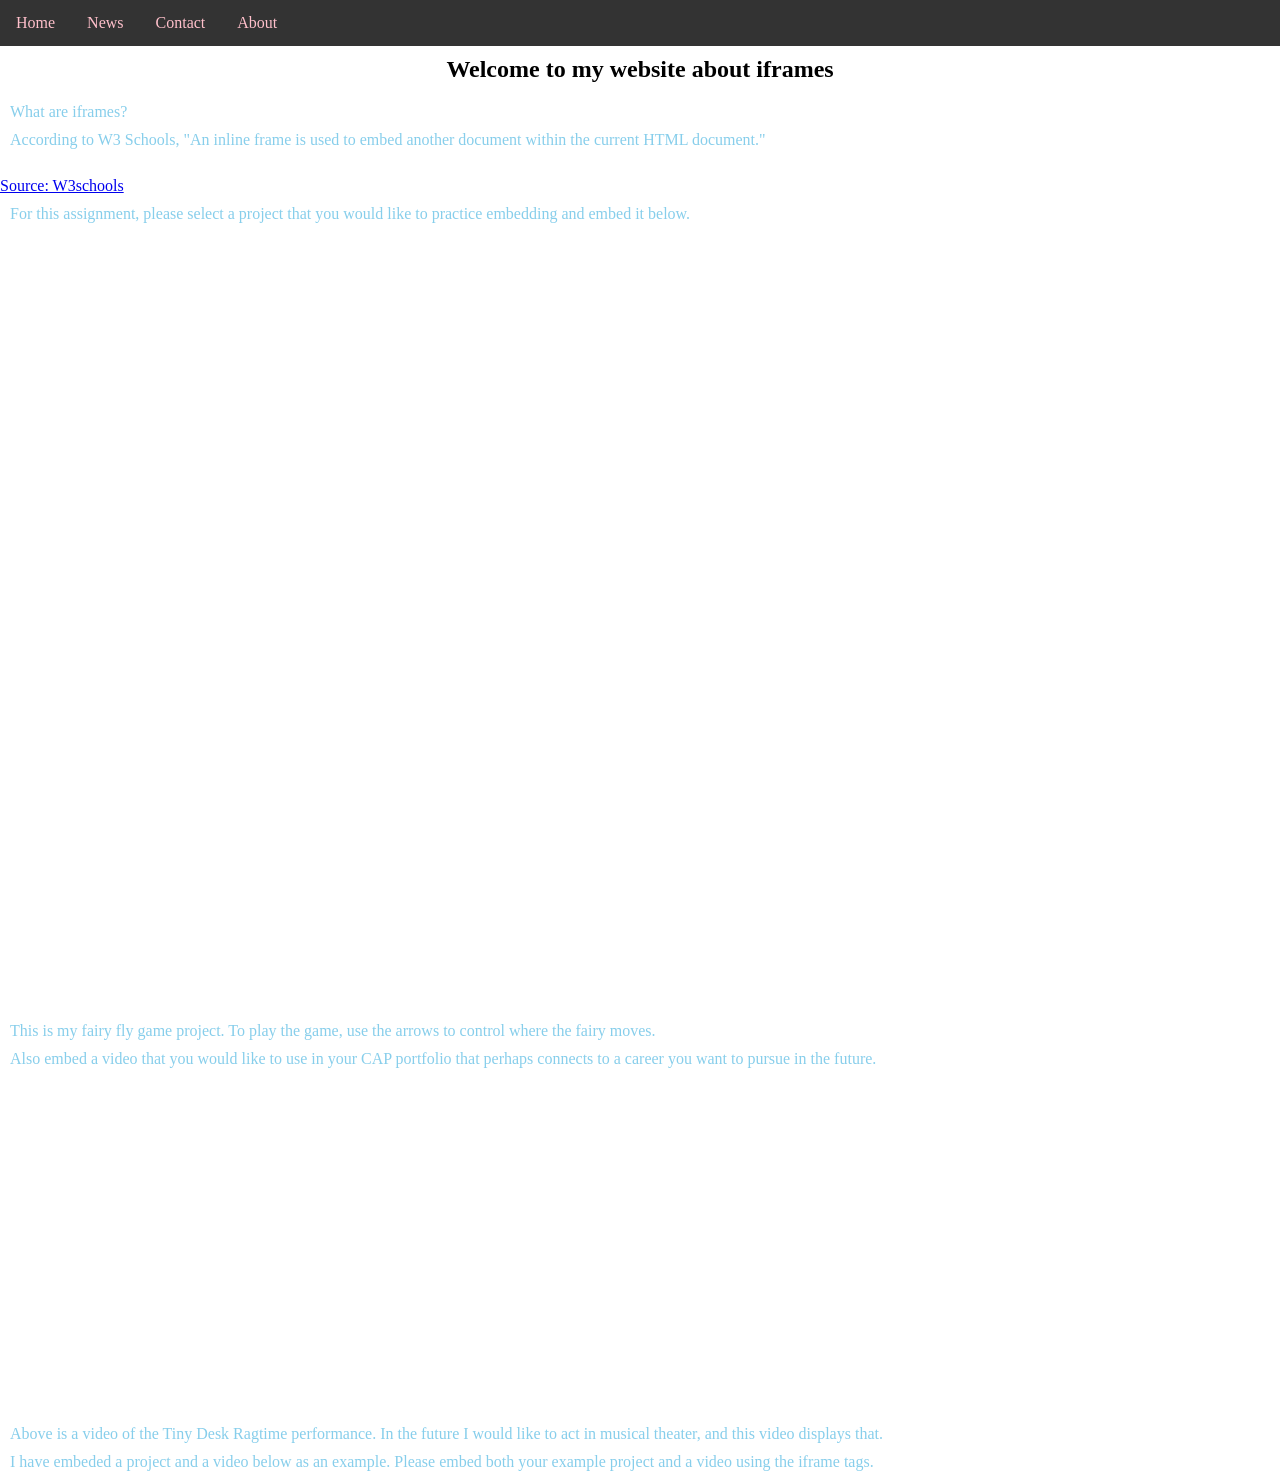
<file: index.html>
<!DOCTYPE html>
<html>
<head>
<link rel="stylesheet" href="style.css">
</head>
<body>

<ul>
  <li><a href="#home">Home</a></li>
  <li><a href="#news">News</a></li>
  <li><a href="#contact">Contact</a></li>
  <li><a href="#about">About</a></li>
</ul>

  <div class="container">
    <h2>Welcome to my website about iframes</h2>
        </div>
      <p>What are iframes?</p>
  

  <p>According to W3 Schools, "An inline frame is used to embed another document within the current HTML document."</p>
   <br>
  <a href="https://www.w3schools.com/html/html_iframe.asp">Source: W3schools</a>
  <p> For this assignment, please select a project that you would like to practice embedding and embed it below.</p>
  <br>
  <iframe width="440" height="757" style="border: 0px;" src="https://studio.code.org/projects/gamelab/d76447d6-4298-4a5f-ae9a-3b709ac52f37/embed"></iframe>
  <p> This is my fairy fly game project. To play the game, use the arrows to control where the fairy moves. </p>
  <p> Also embed a video that you would like to use in your CAP portfolio that perhaps connects to a career you want to pursue in the future.</p>
  <br>
  <iframe width="560" height="315" src="https://www.youtube.com/embed/1XQtMnPz1AQ?si=wCQfjKrkChBzs8Uk" title="YouTube video player" frameborder="0" allow="accelerometer; autoplay; clipboard-write; encrypted-media; gyroscope; picture-in-picture; web-share" referrerpolicy="strict-origin-when-cross-origin" allowfullscreen></iframe>
  <p> Above is a video of the Tiny Desk Ragtime performance. In the future I would like to act in musical theater, and this video displays that. </p>
  <p> I have embeded a project and a video below as an example. Please embed both your example project and a video using the iframe tags.</p>



</body>
</html>
</file>
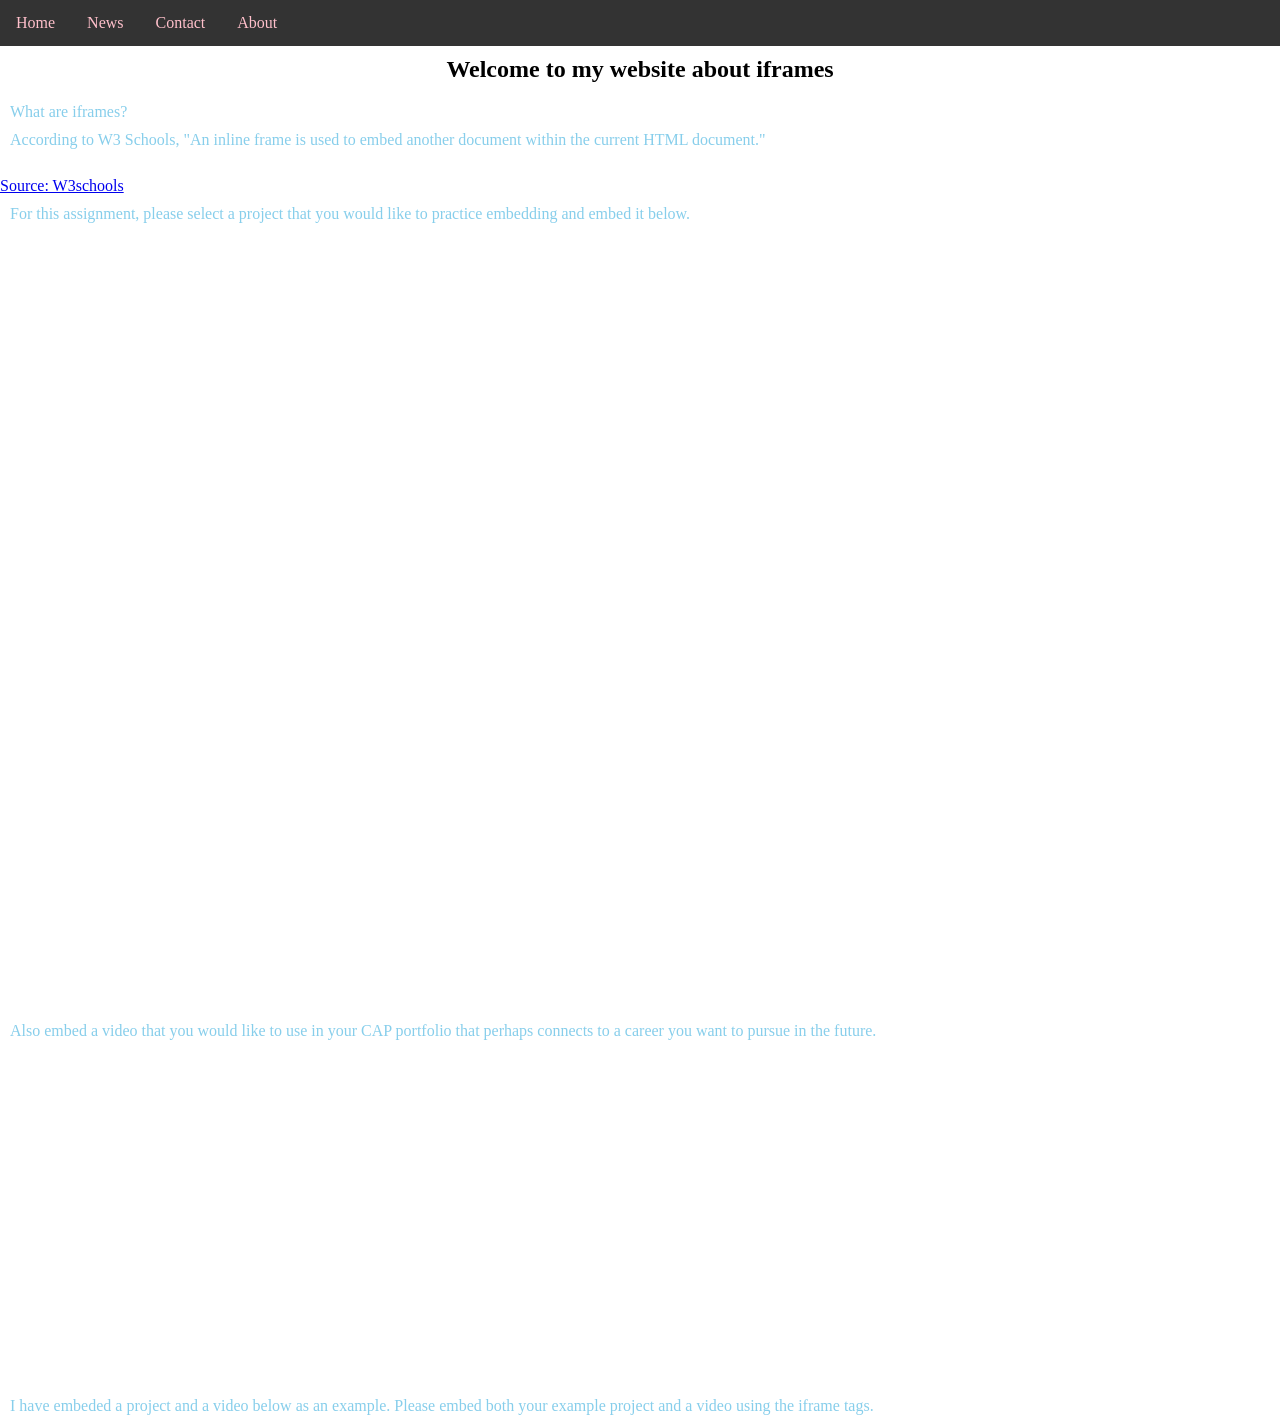
<file: index (1).html>
<!DOCTYPE html>
<html>
<head>
<link rel="stylesheet" href="style.css">
</head>
<body>

<ul>
  <li><a href="#home">Home</a></li>
  <li><a href="#news">News</a></li>
  <li><a href="#contact">Contact</a></li>
  <li><a href="#about">About</a></li>
</ul>

  <div class="container">
    <h2>Welcome to my website about iframes</h2>
        </div>
      <p>What are iframes?</p>
  

  <p>According to W3 Schools, "An inline frame is used to embed another document within the current HTML document."</p>
   <br>
  <a href="https://www.w3schools.com/html/html_iframe.asp">Source: W3schools</a>
  <p> For this assignment, please select a project that you would like to practice embedding and embed it below.</p>
  <br>
  <iframe width="440" height="757" style="border: 0px;" src="https://studio.code.org/projects/gamelab/d76447d6-4298-4a5f-ae9a-3b709ac52f37/embed"></iframe>
  <p> Also embed a video that you would like to use in your CAP portfolio that perhaps connects to a career you want to pursue in the future.</p>
  <br>
  <iframe width="560" height="315" src="https://www.youtube.com/embed/1XQtMnPz1AQ?si=wCQfjKrkChBzs8Uk" title="YouTube video player" frameborder="0" allow="accelerometer; autoplay; clipboard-write; encrypted-media; gyroscope; picture-in-picture; web-share" referrerpolicy="strict-origin-when-cross-origin" allowfullscreen></iframe>
  <p> I have embeded a project and a video below as an example. Please embed both your example project and a video using the iframe tags.</p>



</body>
</html>
</file>
<file: style.css>
body {
  margin: 0;
  padding: 0;
}

h2, p {
  margin: 10px;
}

ul {
  list-style-type: none;
  margin: 0;
  padding: 0;
  overflow: hidden;
  background-color: #333333;
}

ul li {
  float: left;
}

ul li a {
  display: block;
  color: pink;
  text-align: center;
  padding: 14px 16px;
  text-decoration: none;
}

ul li a:hover {
  background-color: darkolivegreen;
}

.container{
  display: flex;
  justify-content: center;
}
p {
  font-family: fantasy;
  font-size: 25;
  color: skyblue;
}
</file>
